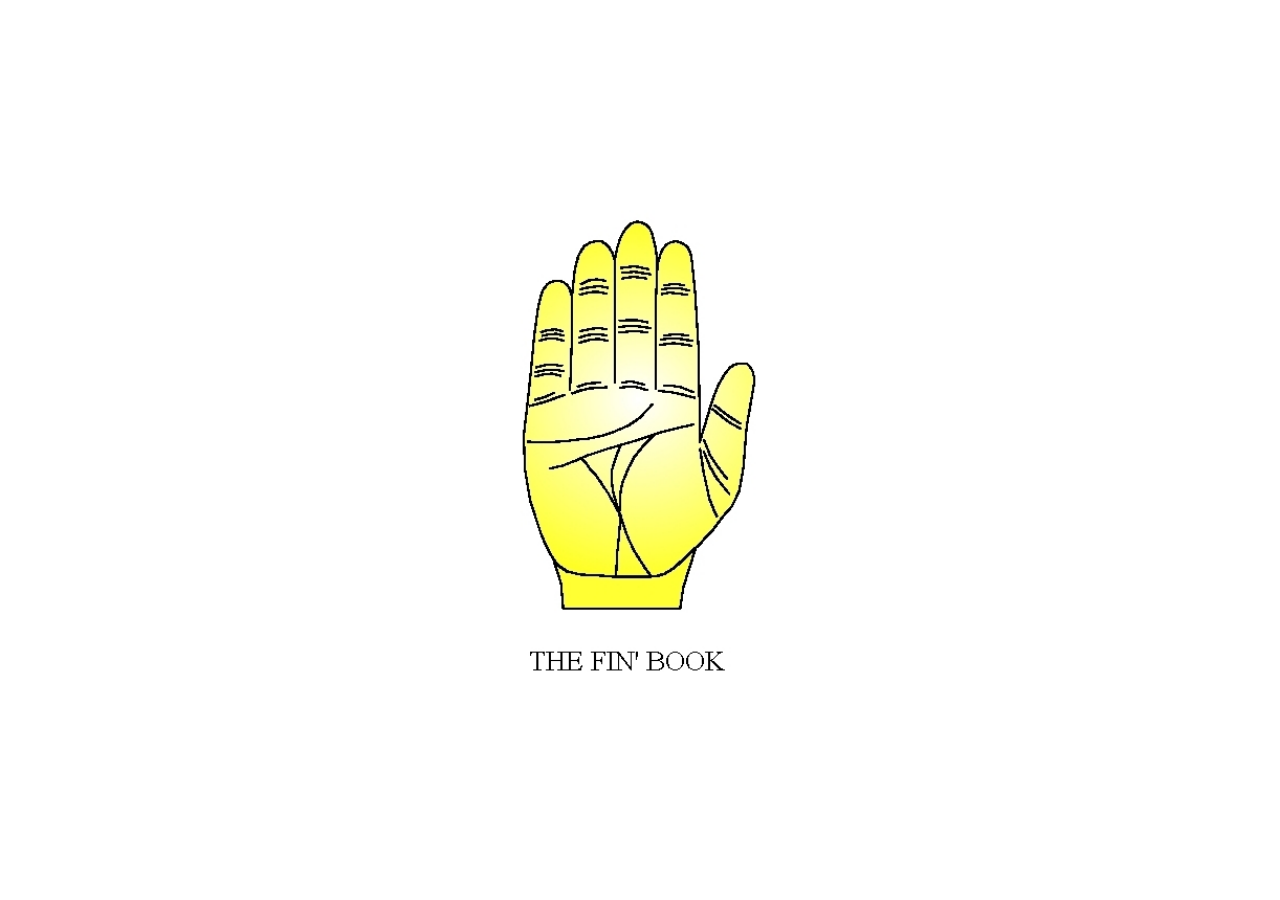
<file: index.html>
<!DOCTYPE html>
<html lang="en">
<head>
  <meta charset="utf-8">
  <meta name="viewport" content="width=device-width, initial-scale=1">
  <title>The Fin' Book</title>
  <meta name="description" content="The Fin' Book by Garry Micheal De Fina. Enter through the raised hand.">
  <meta name="author" content="Garry Micheal De Fina">
  <link rel="stylesheet" href="styles.css">
</head>
<body class="cover-page">
  <main class="cover">
    <a href="main.html">
      <img src="assets/cover.jpg" alt="The Fin' Book. A raised hand in the stop position. Select the hand to enter.">
    </a>
  </main>
</body>
</html>
</file>
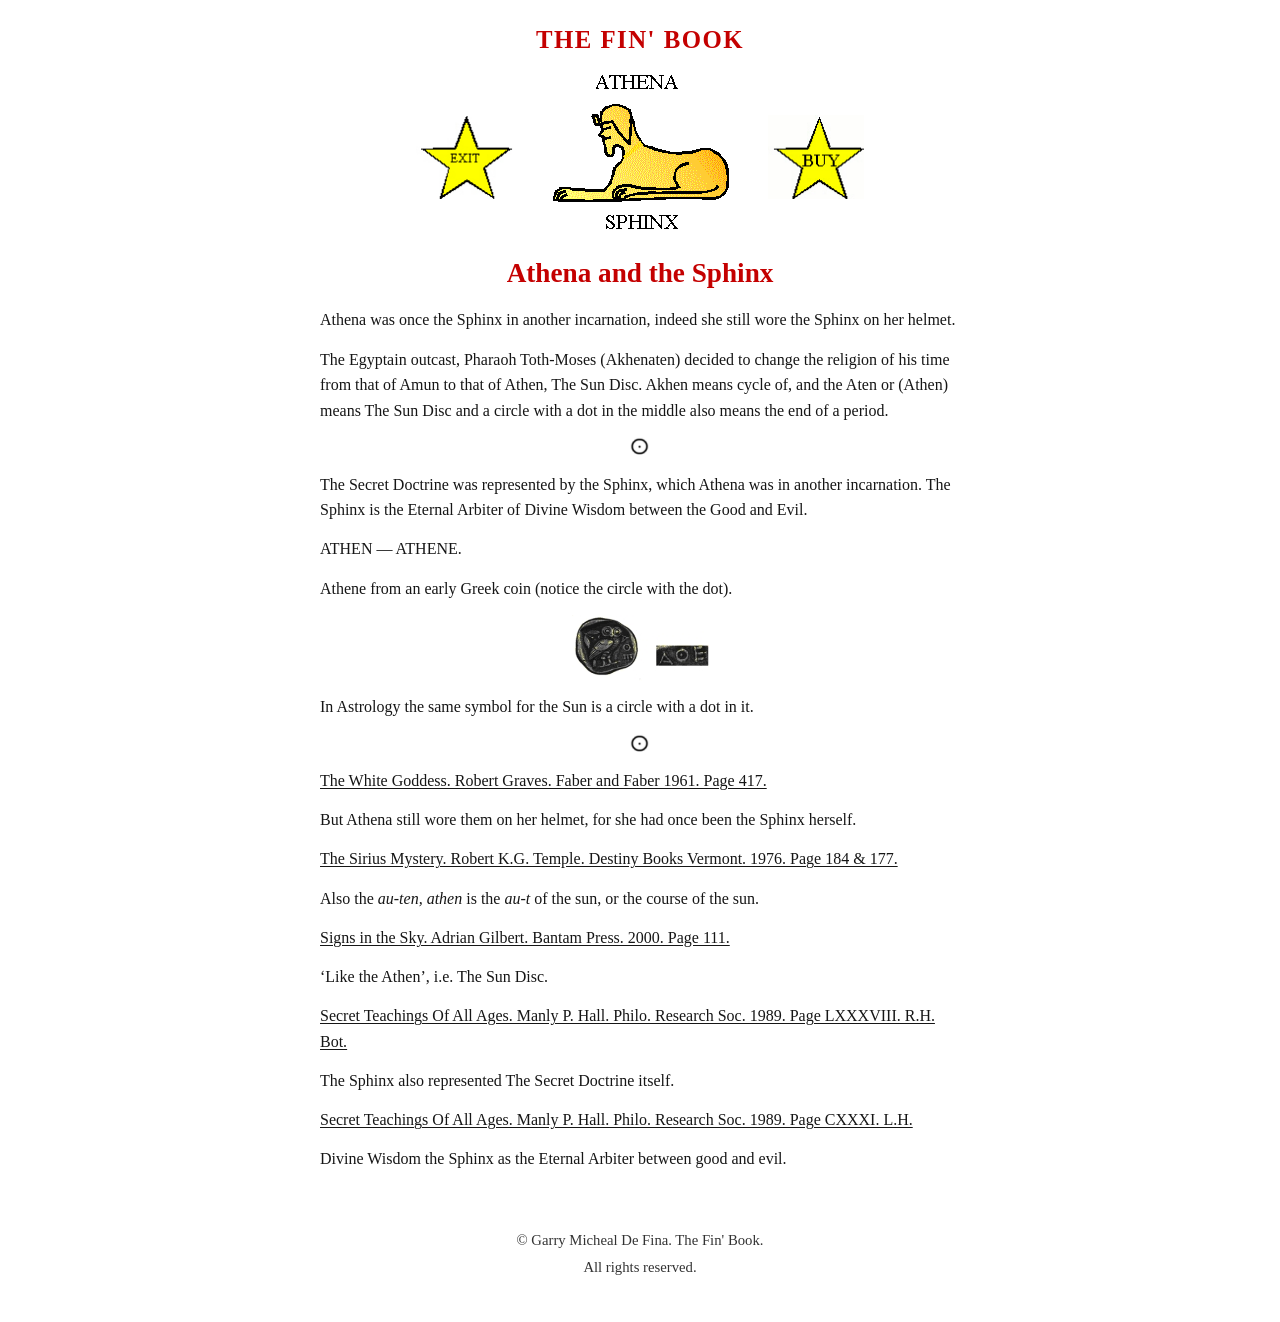
<file: athena.html>
<!DOCTYPE html>
<html lang="en">
<head>
  <meta charset="utf-8">
  <meta name="viewport" content="width=device-width, initial-scale=1">
  <title>Athena and the Sphinx &mdash; The Fin' Book</title>
  <meta name="author" content="Garry Micheal De Fina">
  <link rel="stylesheet" href="styles.css">
</head>
<body>
  <header class="top">
    <a class="brand" href="main.html">THE FIN' BOOK</a>
  </header>
  <main class="page">
    <nav class="tools">
      <a href="main.html"><img class="exit" src="assets/exit.jpg" alt="Exit to the main page"></a>
      <img class="mark" src="assets/athena.gif" alt="Athena and the Sphinx">
      <a href="order.html"><img class="buy" src="assets/buy.jpg" alt="Buy the book"></a>
    </nav>
    <h1>Athena and the Sphinx</h1>
    <article>
      <p>Athena was once the Sphinx in another incarnation, indeed she still wore the Sphinx on her helmet.</p>
      <p>The Egyptain outcast, Pharaoh Toth-Moses (Akhenaten) decided to change the religion of his time from that of Amun to that of Athen, The Sun Disc. Akhen means cycle of, and the Aten or (Athen) means The Sun Disc and a circle with a dot in the middle also means the end of a period.</p>
      <img class="figure" src="assets/sun-sign.jpg" alt="A circle with a dot in the middle, the sun sign.">
      <p>The Secret Doctrine was represented by the Sphinx, which Athena was in another incarnation. The Sphinx is the Eternal Arbiter of Divine Wisdom between the Good and Evil.</p>
      <p>ATHEN &mdash; ATHENE.</p>
      <p>Athene from an early Greek coin (notice the circle with the dot).</p>
      <img class="figure" src="assets/athena-coin.jpg" alt="An early Greek coin showing Athene.">
      <p>In Astrology the same symbol for the Sun is a circle with a dot in it.</p>
      <img class="figure" src="assets/sun-sign.jpg" alt="The astrological sun symbol, a circle with a dot.">
      <p class="source">The White Goddess. Robert Graves. Faber and Faber 1961. Page 417.</p>
      <p>But Athena still wore them on her helmet, for she had once been the Sphinx herself.</p>
      <p class="source">The Sirius Mystery. Robert K.G. Temple. Destiny Books Vermont. 1976. Page 184 &amp; 177.</p>
      <p>Also the <em>au-ten, athen</em> is the <em>au-t</em> of the sun, or the course of the sun.</p>
      <p class="source">Signs in the Sky. Adrian Gilbert. Bantam Press. 2000. Page 111.</p>
      <p>&lsquo;Like the Athen&rsquo;, i.e. The Sun Disc.</p>
      <p class="source">Secret Teachings Of All Ages. Manly P. Hall. Philo. Research Soc. 1989. Page LXXXVIII. R.H. Bot.</p>
      <p>The Sphinx also represented The Secret Doctrine itself.</p>
      <p class="source">Secret Teachings Of All Ages. Manly P. Hall. Philo. Research Soc. 1989. Page CXXXI. L.H.</p>
      <p>Divine Wisdom the Sphinx as the Eternal Arbiter between good and evil.</p>
    </article>
  </main>
  <footer>
    <p>&copy; Garry Micheal De Fina. The Fin' Book.</p>
    <p>All rights reserved.</p>
  </footer>
</body>
</html>
</file>
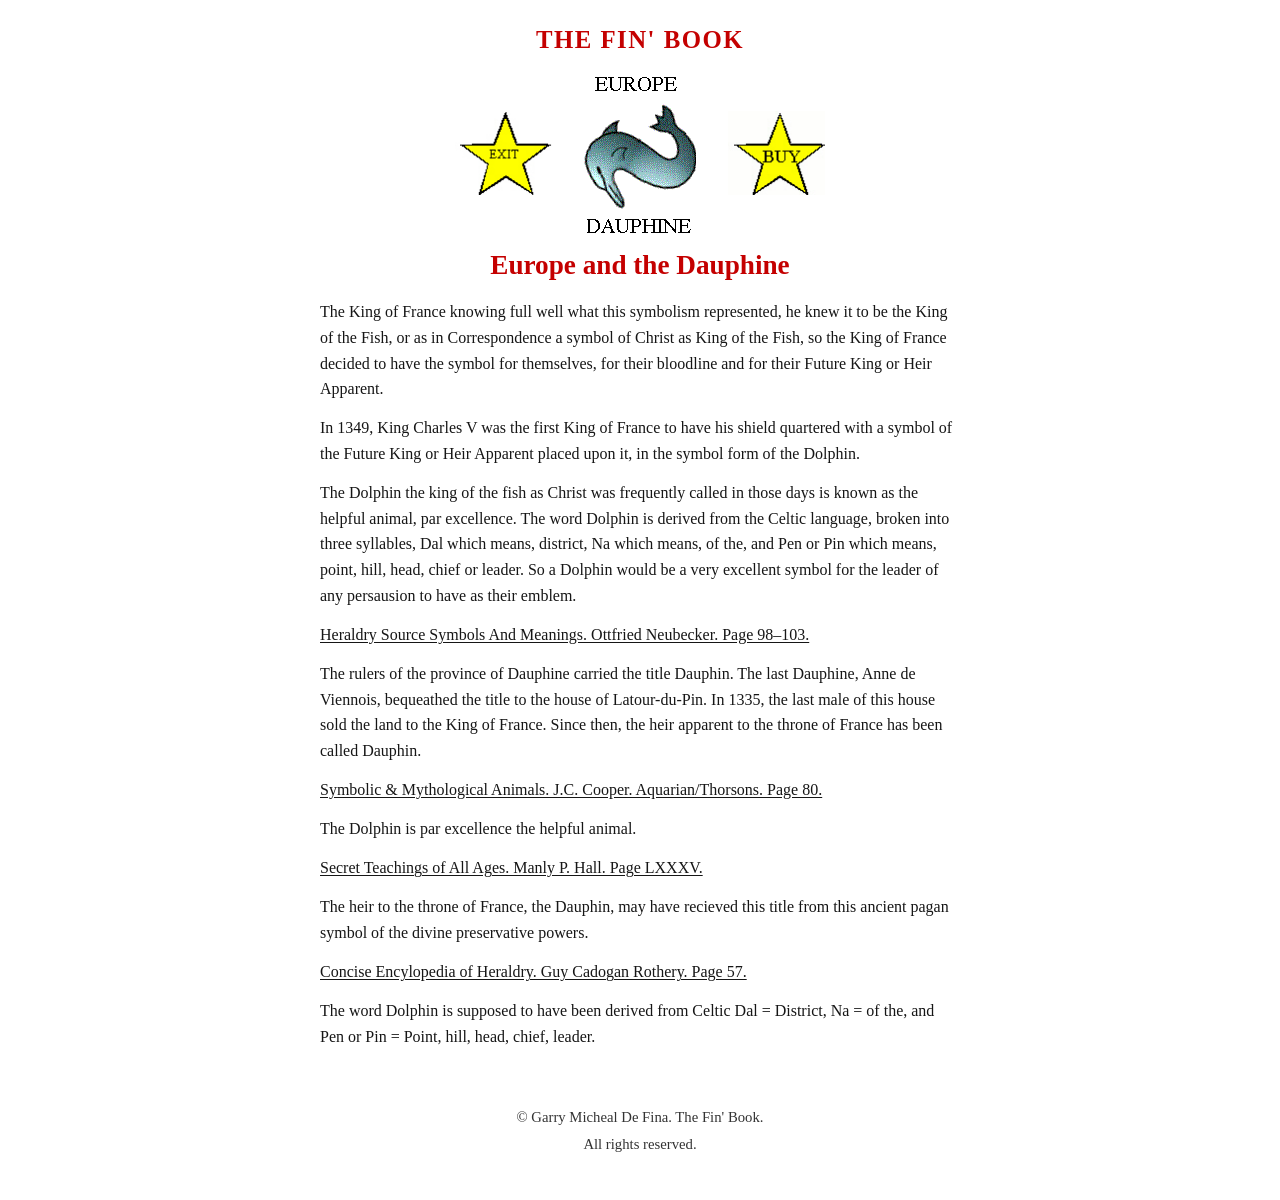
<file: dauphine.html>
<!DOCTYPE html>
<html lang="en">
<head>
  <meta charset="utf-8">
  <meta name="viewport" content="width=device-width, initial-scale=1">
  <title>Europe and the Dauphine &mdash; The Fin' Book</title>
  <meta name="author" content="Garry Micheal De Fina">
  <link rel="stylesheet" href="styles.css">
</head>
<body>
  <header class="top">
    <a class="brand" href="main.html">THE FIN' BOOK</a>
  </header>
  <main class="page">
    <nav class="tools">
      <a href="main.html"><img class="exit" src="assets/exit.jpg" alt="Exit to the main page"></a>
      <img class="mark" src="assets/dauphine.gif" alt="Europe and the Dauphine">
      <a href="order.html"><img class="buy" src="assets/buy.jpg" alt="Buy the book"></a>
    </nav>
    <h1>Europe and the Dauphine</h1>
    <article>
      <p>The King of France knowing full well what this symbolism represented, he knew it to be the King of the Fish, or as in Correspondence a symbol of Christ as King of the Fish, so the King of France decided to have the symbol for themselves, for their bloodline and for their Future King or Heir Apparent.</p>
      <p>In 1349, King Charles V was the first King of France to have his shield quartered with a symbol of the Future King or Heir Apparent placed upon it, in the symbol form of the Dolphin.</p>
      <p>The Dolphin the king of the fish as Christ was frequently called in those days is known as the helpful animal, par excellence. The word Dolphin is derived from the Celtic language, broken into three syllables, Dal which means, district, Na which means, of the, and Pen or Pin which means, point, hill, head, chief or leader. So a Dolphin would be a very excellent symbol for the leader of any persausion to have as their emblem.</p>
      <p class="source">Heraldry Source Symbols And Meanings. Ottfried Neubecker. Page 98&ndash;103.</p>
      <p>The rulers of the province of Dauphine carried the title Dauphin. The last Dauphine, Anne de Viennois, bequeathed the title to the house of Latour-du-Pin. In 1335, the last male of this house sold the land to the King of France. Since then, the heir apparent to the throne of France has been called Dauphin.</p>
      <p class="source">Symbolic &amp; Mythological Animals. J.C. Cooper. Aquarian/Thorsons. Page 80.</p>
      <p>The Dolphin is par excellence the helpful animal.</p>
      <p class="source">Secret Teachings of All Ages. Manly P. Hall. Page LXXXV.</p>
      <p>The heir to the throne of France, the Dauphin, may have recieved this title from this ancient pagan symbol of the divine preservative powers.</p>
      <p class="source">Concise Encylopedia of Heraldry. Guy Cadogan Rothery. Page 57.</p>
      <p>The word Dolphin is supposed to have been derived from Celtic Dal = District, Na = of the, and Pen or Pin = Point, hill, head, chief, leader.</p>
    </article>
  </main>
  <footer>
    <p>&copy; Garry Micheal De Fina. The Fin' Book.</p>
    <p>All rights reserved.</p>
  </footer>
</body>
</html>
</file>
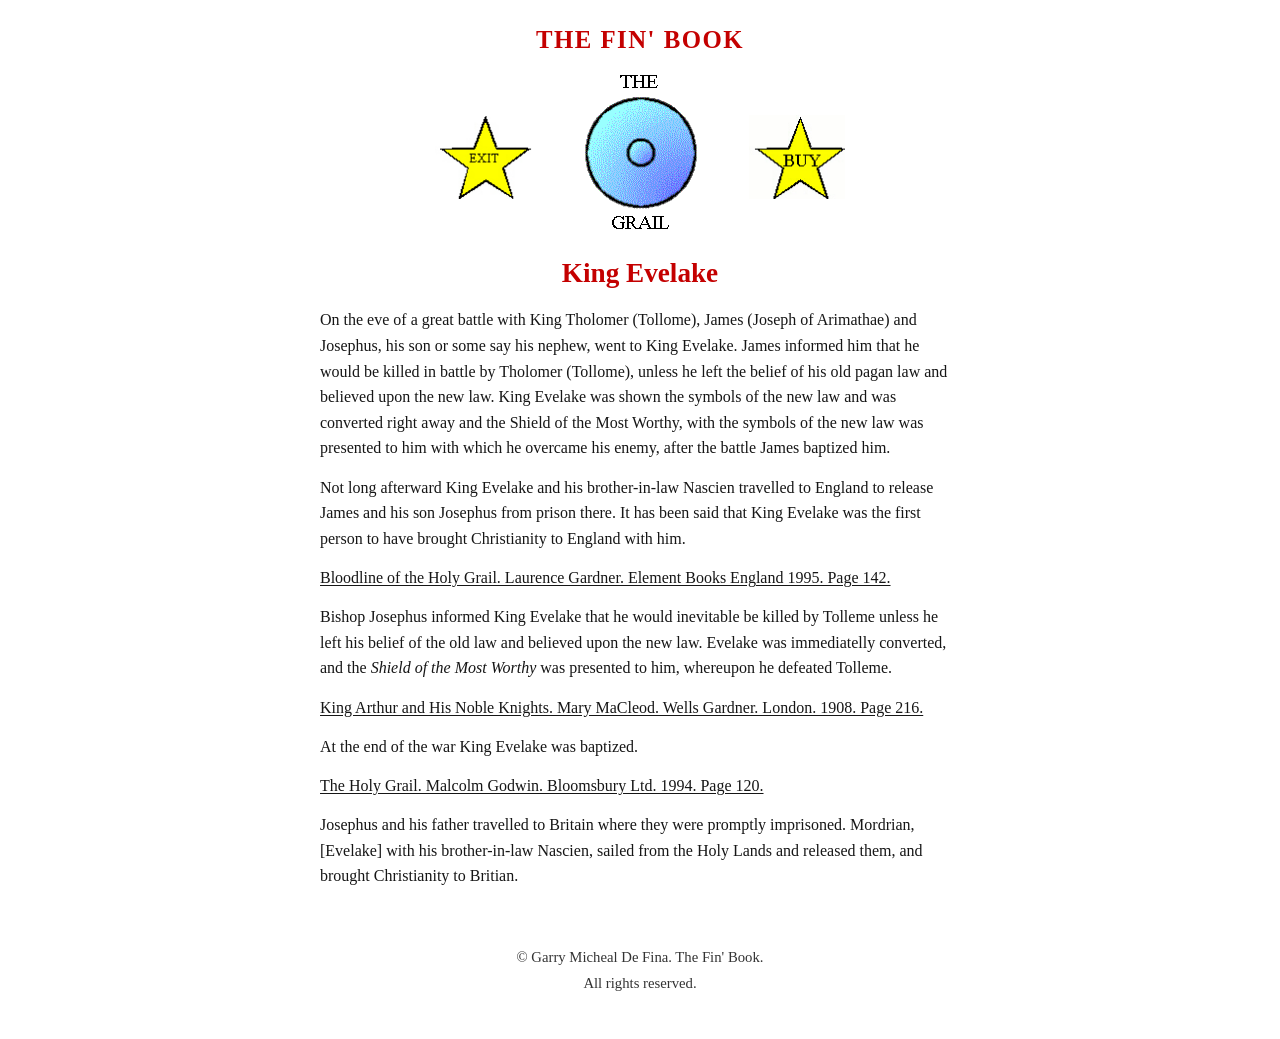
<file: evelake.html>
<!DOCTYPE html>
<html lang="en">
<head>
  <meta charset="utf-8">
  <meta name="viewport" content="width=device-width, initial-scale=1">
  <title>King Evelake &mdash; The Fin' Book</title>
  <meta name="author" content="Garry Micheal De Fina">
  <link rel="stylesheet" href="styles.css">
</head>
<body>
  <header class="top">
    <a class="brand" href="main.html">THE FIN' BOOK</a>
  </header>
  <main class="page">
    <nav class="tools">
      <a href="main.html"><img class="exit" src="assets/exit.jpg" alt="Exit to the main page"></a>
      <img class="mark" src="assets/evelake.gif" alt="King Evelake">
      <a href="order.html"><img class="buy" src="assets/buy.jpg" alt="Buy the book"></a>
    </nav>
    <h1>King Evelake</h1>
    <article>
      <p>On the eve of a great battle with King Tholomer (Tollome), James (Joseph of Arimathae) and Josephus, his son or some say his nephew, went to King Evelake. James informed him that he would be killed in battle by Tholomer (Tollome), unless he left the belief of his old pagan law and believed upon the new law. King Evelake was shown the symbols of the new law and was converted right away and the Shield of the Most Worthy, with the symbols of the new law was presented to him with which he overcame his enemy, after the battle James baptized him.</p>
      <p>Not long afterward King Evelake and his brother-in-law Nascien travelled to England to release James and his son Josephus from prison there. It has been said that King Evelake was the first person to have brought Christianity to England with him.</p>
      <p class="source">Bloodline of the Holy Grail. Laurence Gardner. Element Books England 1995. Page 142.</p>
      <p>Bishop Josephus informed King Evelake that he would inevitable be killed by Tolleme unless he left his belief of the old law and believed upon the new law. Evelake was immediatelly converted, and the <em>Shield of the Most Worthy</em> was presented to him, whereupon he defeated Tolleme.</p>
      <p class="source">King Arthur and His Noble Knights. Mary MaCleod. Wells Gardner. London. 1908. Page 216.</p>
      <p>At the end of the war King Evelake was baptized.</p>
      <p class="source">The Holy Grail. Malcolm Godwin. Bloomsbury Ltd. 1994. Page 120.</p>
      <p>Josephus and his father travelled to Britain where they were promptly imprisoned. Mordrian, [Evelake] with his brother-in-law Nascien, sailed from the Holy Lands and released them, and brought Christianity to Britian.</p>
    </article>
  </main>
  <footer>
    <p>&copy; Garry Micheal De Fina. The Fin' Book.</p>
    <p>All rights reserved.</p>
  </footer>
</body>
</html>
</file>
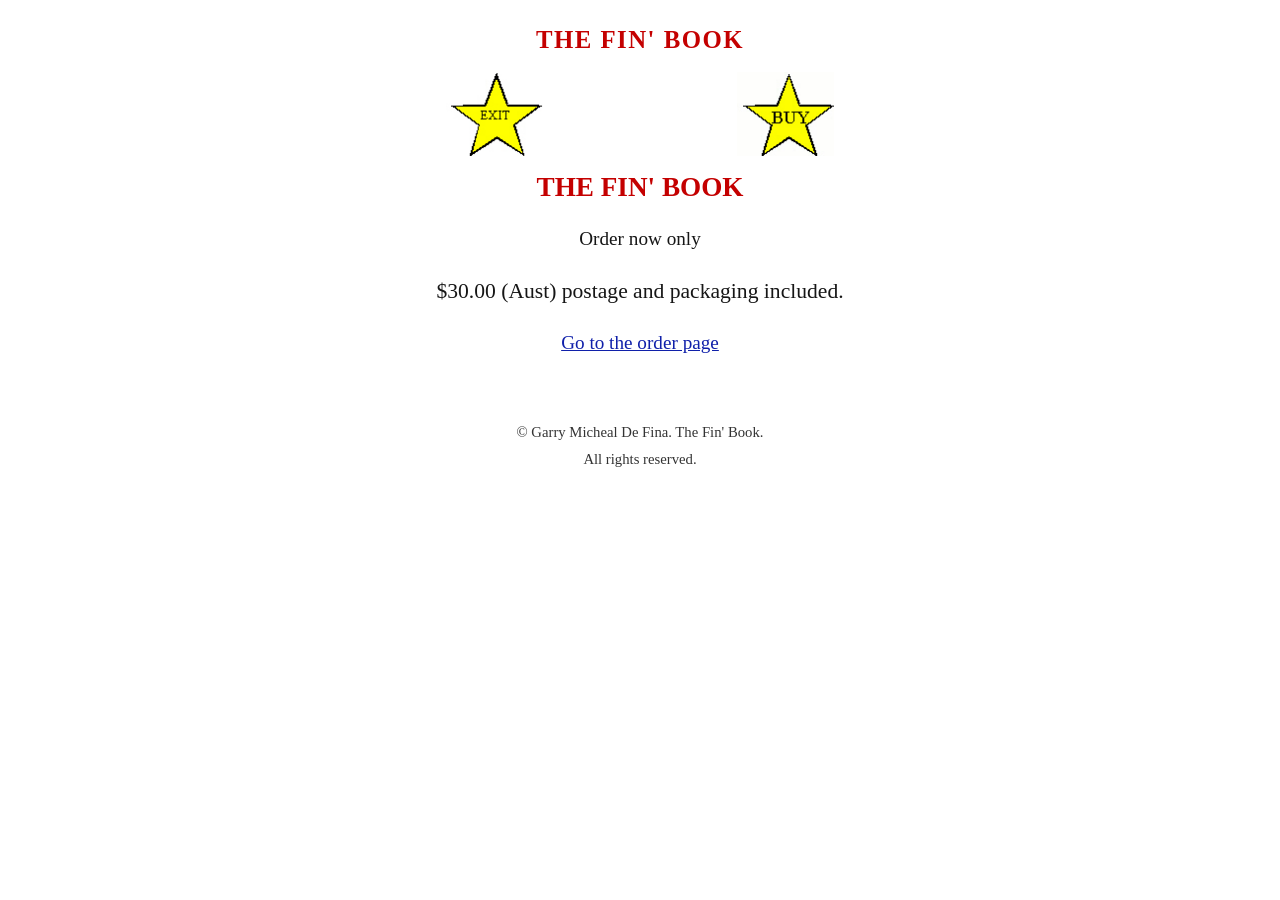
<file: info.html>
<!DOCTYPE html>
<html lang="en">
<head>
  <meta charset="utf-8">
  <meta name="viewport" content="width=device-width, initial-scale=1">
  <title>The Fin' Book</title>
  <meta name="author" content="Garry Micheal De Fina">
  <link rel="stylesheet" href="styles.css">
</head>
<body>
  <header class="top">
    <a class="brand" href="main.html">THE FIN' BOOK</a>
  </header>

  <main class="page">
    <nav class="tools">
      <a href="main.html"><img class="exit" src="assets/exit.jpg" alt="Exit to the main page"></a>
      <img class="mark" src="assets/info.gif" alt="Information">
      <a href="order.html"><img class="buy" src="assets/buy.jpg" alt="Buy the book"></a>
    </nav>

    <h1>THE FIN' BOOK</h1>
    <p class="lead">Order now only</p>
    <p class="price">$30.00 (Aust) postage and packaging included.</p>
    <p class="lead"><a href="order.html">Go to the order page</a></p>
  </main>

  <footer>
    <p>&copy; Garry Micheal De Fina. The Fin' Book.</p>
    <p>All rights reserved.</p>
  </footer>
</body>
</html>
</file>
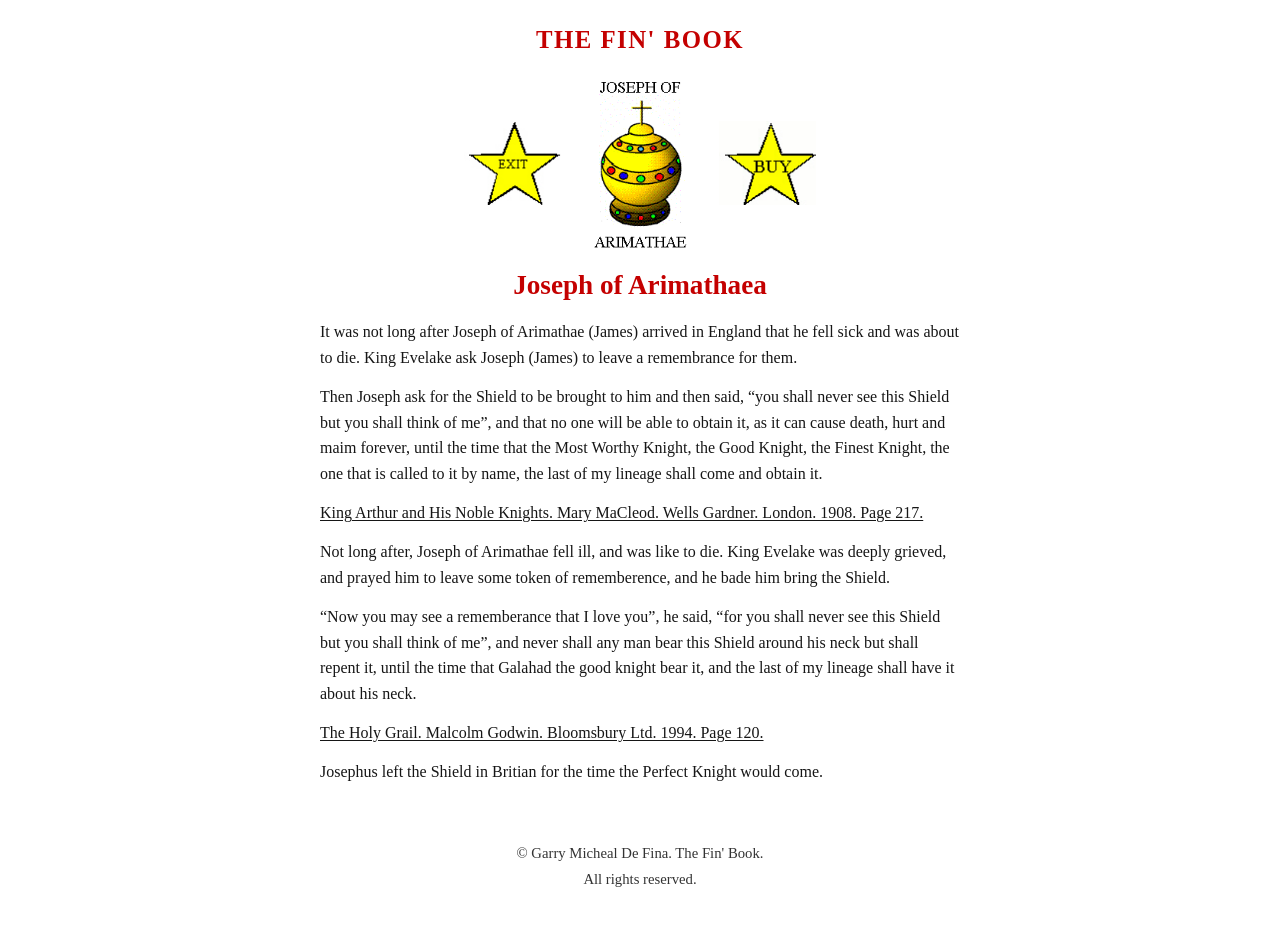
<file: joseph.html>
<!DOCTYPE html>
<html lang="en">
<head>
  <meta charset="utf-8">
  <meta name="viewport" content="width=device-width, initial-scale=1">
  <title>Joseph of Arimathaea &mdash; The Fin' Book</title>
  <meta name="author" content="Garry Micheal De Fina">
  <link rel="stylesheet" href="styles.css">
</head>
<body>
  <header class="top">
    <a class="brand" href="main.html">THE FIN' BOOK</a>
  </header>
  <main class="page">
    <nav class="tools">
      <a href="main.html"><img class="exit" src="assets/exit.jpg" alt="Exit to the main page"></a>
      <img class="mark" src="assets/joseph.gif" alt="Joseph of Arimathaea">
      <a href="order.html"><img class="buy" src="assets/buy.jpg" alt="Buy the book"></a>
    </nav>
    <h1>Joseph of Arimathaea</h1>
    <article>
      <p>It was not long after Joseph of Arimathae (James) arrived in England that he fell sick and was about to die. King Evelake ask Joseph (James) to leave a remembrance for them.</p>
      <p>Then Joseph ask for the Shield to be brought to him and then said, &ldquo;you shall never see this Shield but you shall think of me&rdquo;, and that no one will be able to obtain it, as it can cause death, hurt and maim forever, until the time that the Most Worthy Knight, the Good Knight, the Finest Knight, the one that is called to it by name, the last of my lineage shall come and obtain it.</p>
      <p class="source">King Arthur and His Noble Knights. Mary MaCleod. Wells Gardner. London. 1908. Page 217.</p>
      <p>Not long after, Joseph of Arimathae fell ill, and was like to die. King Evelake was deeply grieved, and prayed him to leave some token of rememberence, and he bade him bring the Shield.</p>
      <p>&ldquo;Now you may see a rememberance that I love you&rdquo;, he said, &ldquo;for you shall never see this Shield but you shall think of me&rdquo;, and never shall any man bear this Shield around his neck but shall repent it, until the time that Galahad the good knight bear it, and the last of my lineage shall have it about his neck.</p>
      <p class="source">The Holy Grail. Malcolm Godwin. Bloomsbury Ltd. 1994. Page 120.</p>
      <p>Josephus left the Shield in Britian for the time the Perfect Knight would come.</p>
    </article>
  </main>
  <footer>
    <p>&copy; Garry Micheal De Fina. The Fin' Book.</p>
    <p>All rights reserved.</p>
  </footer>
</body>
</html>
</file>
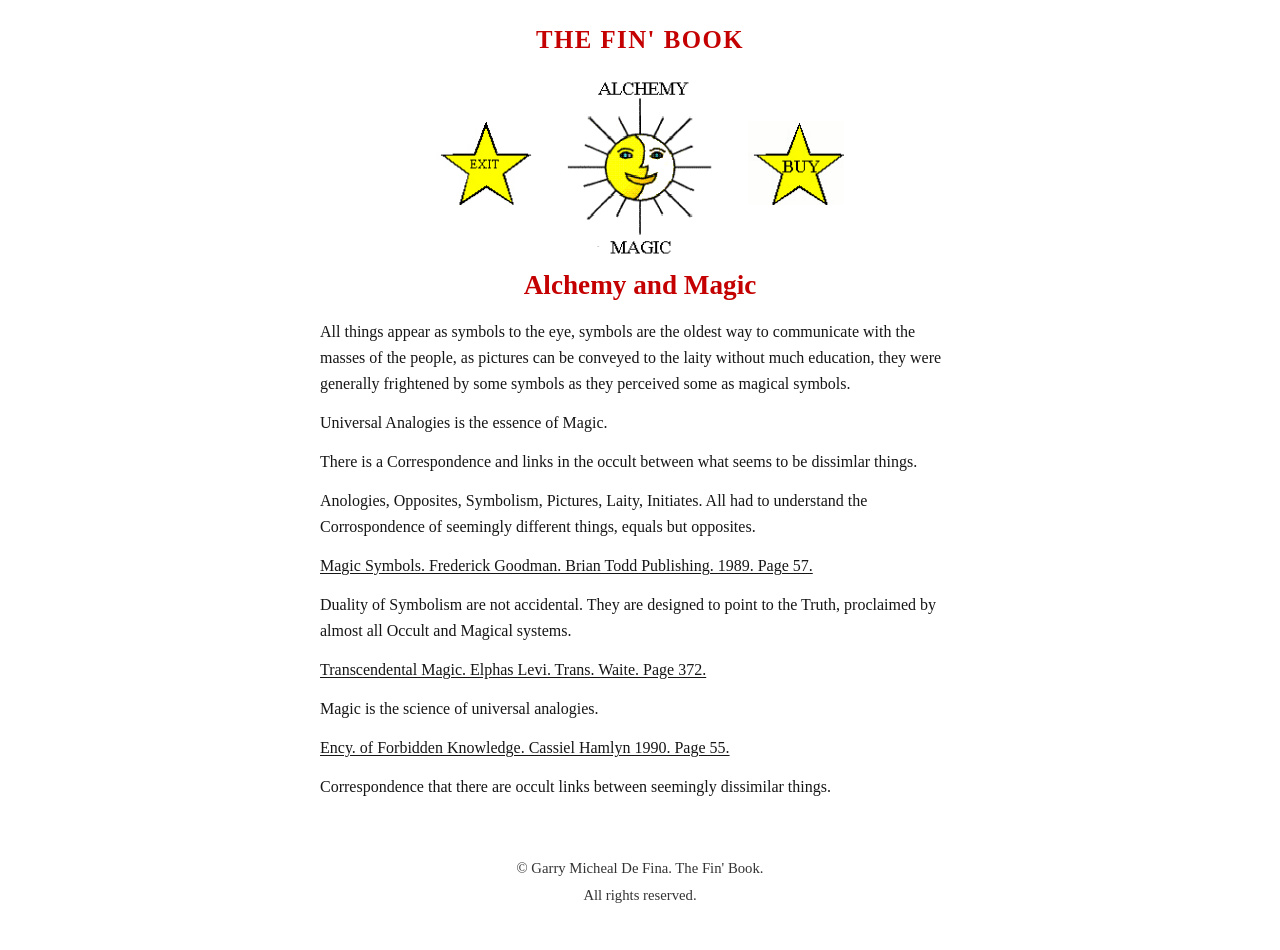
<file: magic.html>
<!DOCTYPE html>
<html lang="en">
<head>
  <meta charset="utf-8">
  <meta name="viewport" content="width=device-width, initial-scale=1">
  <title>Alchemy and Magic &mdash; The Fin' Book</title>
  <meta name="author" content="Garry Micheal De Fina">
  <link rel="stylesheet" href="styles.css">
</head>
<body>
  <header class="top">
    <a class="brand" href="main.html">THE FIN' BOOK</a>
  </header>
  <main class="page">
    <nav class="tools">
      <a href="main.html"><img class="exit" src="assets/exit.jpg" alt="Exit to the main page"></a>
      <img class="mark" src="assets/magic.gif" alt="Alchemy and magic">
      <a href="order.html"><img class="buy" src="assets/buy.jpg" alt="Buy the book"></a>
    </nav>
    <h1>Alchemy and Magic</h1>
    <article>
      <p>All things appear as symbols to the eye, symbols are the oldest way to communicate with the masses of the people, as pictures can be conveyed to the laity without much education, they were generally frightened by some symbols as they perceived some as magical symbols.</p>
      <p>Universal Analogies is the essence of Magic.</p>
      <p>There is a Correspondence and links in the occult between what seems to be dissimlar things.</p>
      <p>Anologies, Opposites, Symbolism, Pictures, Laity, Initiates. All had to understand the Corrospondence of seemingly different things, equals but opposites.</p>
      <p class="source">Magic Symbols. Frederick Goodman. Brian Todd Publishing. 1989. Page 57.</p>
      <p>Duality of Symbolism are not accidental. They are designed to point to the Truth, proclaimed by almost all Occult and Magical systems.</p>
      <p class="source">Transcendental Magic. Elphas Levi. Trans. Waite. Page 372.</p>
      <p>Magic is the science of universal analogies.</p>
      <p class="source">Ency. of Forbidden Knowledge. Cassiel Hamlyn 1990. Page 55.</p>
      <p>Correspondence that there are occult links between seemingly dissimilar things.</p>
    </article>
  </main>
  <footer>
    <p>&copy; Garry Micheal De Fina. The Fin' Book.</p>
    <p>All rights reserved.</p>
  </footer>
</body>
</html>
</file>
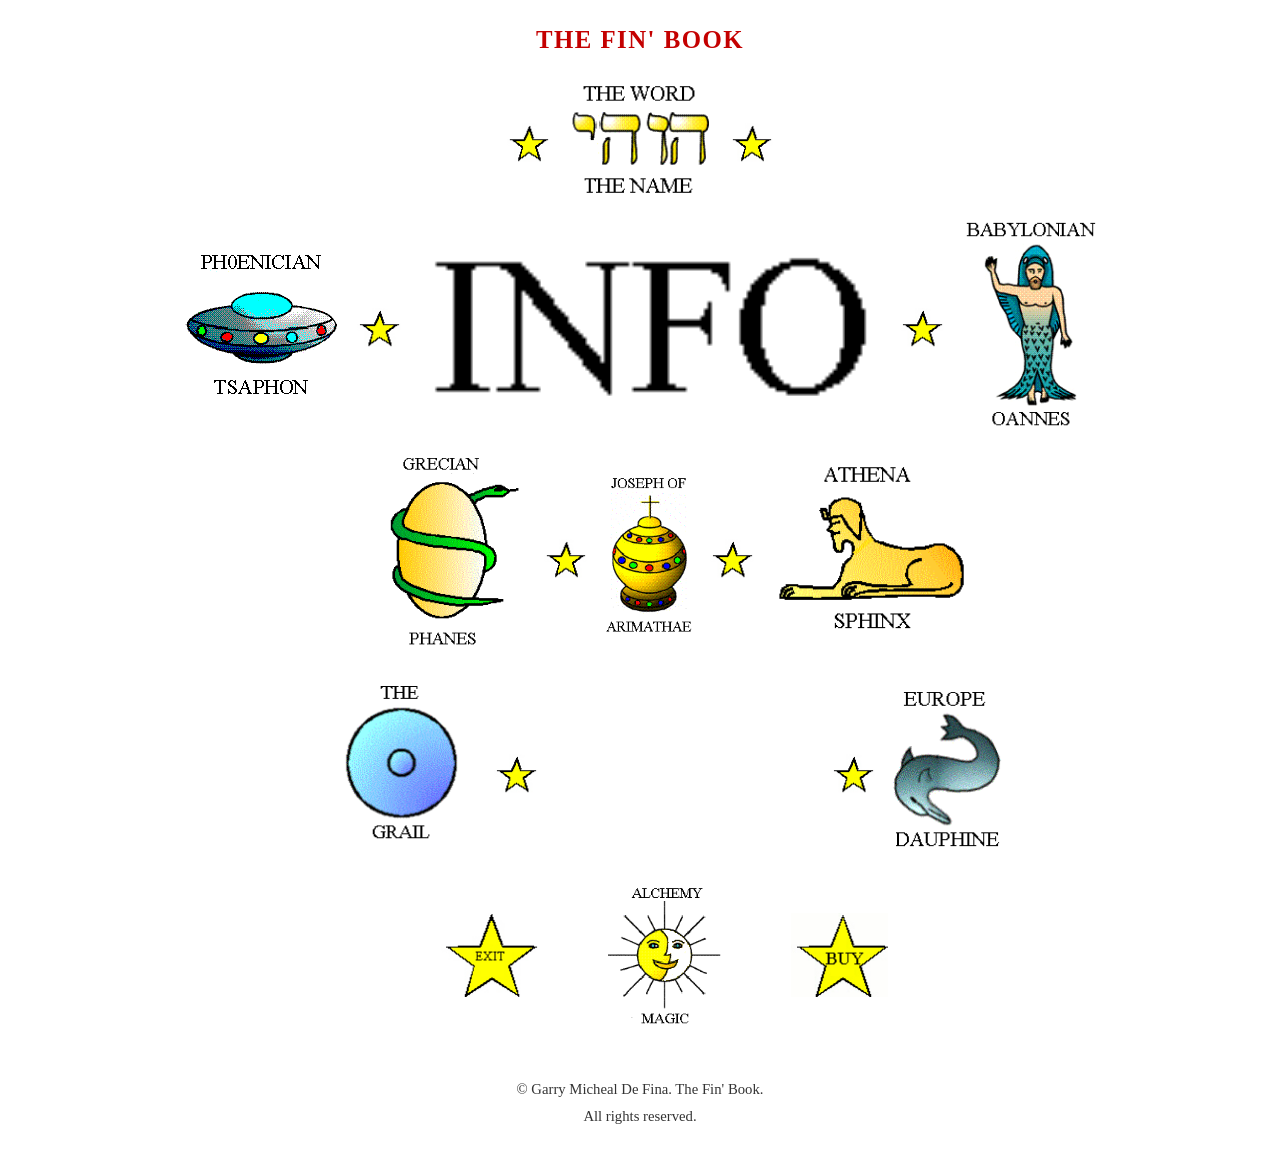
<file: main.html>
<!DOCTYPE html>
<html lang="en">
<head>
  <meta charset="utf-8">
  <meta name="viewport" content="width=device-width, initial-scale=1">
  <title>The Fin' Book</title>
  <meta name="description" content="Chapter signs from The Fin' Book by Garry Micheal De Fina.">
  <meta name="author" content="Garry Micheal De Fina">
  <link rel="stylesheet" href="styles.css">
</head>
<body>
  <header class="top">
    <a class="brand" href="index.html">THE FIN' BOOK</a>
  </header>

  <main class="hub">
    <div class="row">
      <img class="star" src="assets/star1.jpg" alt="">
      <a href="the-name.html"><img class="icon name" src="assets/the-name.gif" alt="The Word, The Name, The Meaning"></a>
      <img class="star" src="assets/star1.jpg" alt="">
    </div>

    <div class="row">
      <a href="tsaphon.html"><img class="icon tsaphon" src="assets/tsaphon.gif" alt="Phoenician Tsaphon"></a>
      <img class="star" src="assets/star1.jpg" alt="">
      <a href="info.html"><img class="icon info" src="assets/info.gif" alt="Information"></a>
      <img class="star" src="assets/star1.jpg" alt="">
      <a href="oannes.html"><img class="icon oannes" src="assets/oannes.gif" alt="Babylonian Oannes"></a>
    </div>

    <div class="row">
      <img class="star-sm" src="assets/star3.jpg" alt="">
      <a href="phanes.html"><img class="icon phanes" src="assets/phanes.gif" alt="Grecian Phanes"></a>
      <img class="star" src="assets/star1.jpg" alt="">
      <a href="joseph.html"><img class="icon joseph" src="assets/joseph.gif" alt="Joseph of Arimathaea"></a>
      <img class="star" src="assets/star1.jpg" alt="">
      <a href="athena.html"><img class="icon athena" src="assets/athena.gif" alt="Athena and the Sphinx"></a>
    </div>

    <div class="row">
      <img class="star-sm" src="assets/star3.jpg" alt="">
      <a href="evelake.html"><img class="icon evelake" src="assets/evelake.gif" alt="King Evelake"></a>
      <img class="star" src="assets/star1.jpg" alt="">
      <a href="info.html"><img class="icon word" src="assets/the-word.gif" alt="The Word"></a>
      <img class="star" src="assets/star1.jpg" alt="">
      <a href="dauphine.html"><img class="icon dauphine" src="assets/dauphine.gif" alt="Europe and the Dauphine"></a>
    </div>

    <div class="row">
      <img class="star-sm" src="assets/star3.jpg" alt="">
      <a href="index.html"><img class="exit" src="assets/exit.jpg" alt="Exit to the front page"></a>
      <img class="star-sm" src="assets/star3.jpg" alt="">
      <a href="magic.html"><img class="icon magic" src="assets/magic.gif" alt="Alchemy and magic"></a>
      <img class="star-sm" src="assets/star3.jpg" alt="">
      <a href="order.html"><img class="buy" src="assets/buy.jpg" alt="Buy the book"></a>
    </div>
  </main>

  <footer>
    <p>&copy; Garry Micheal De Fina. The Fin' Book.</p>
    <p>All rights reserved.</p>
  </footer>
</body>
</html>
</file>
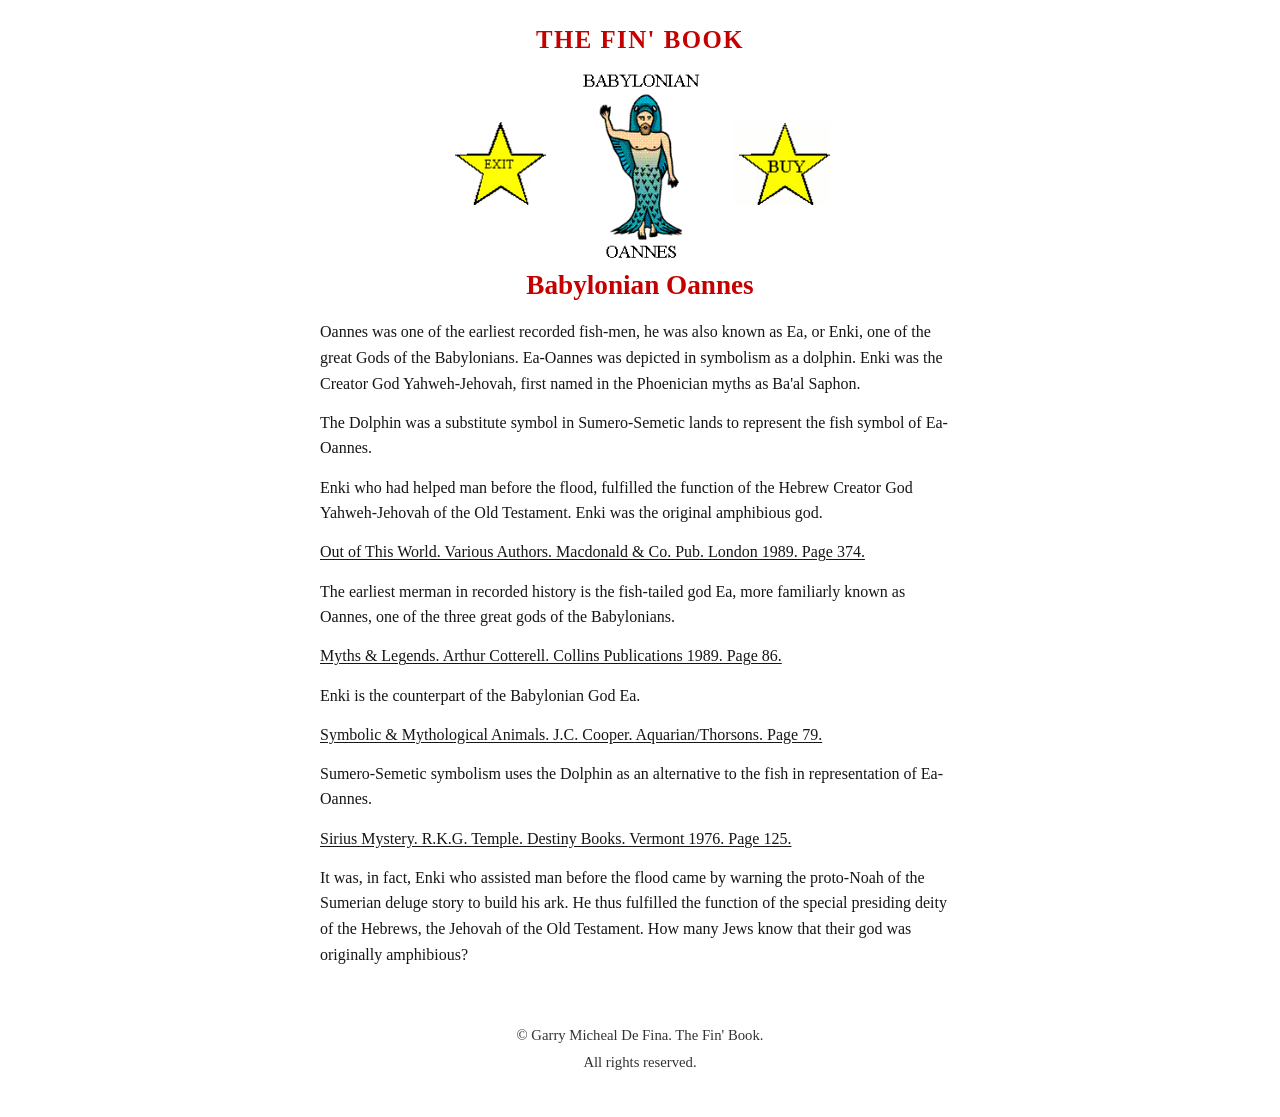
<file: oannes.html>
<!DOCTYPE html>
<html lang="en">
<head>
  <meta charset="utf-8">
  <meta name="viewport" content="width=device-width, initial-scale=1">
  <title>Babylonian Oannes &mdash; The Fin' Book</title>
  <meta name="author" content="Garry Micheal De Fina">
  <link rel="stylesheet" href="styles.css">
</head>
<body>
  <header class="top">
    <a class="brand" href="main.html">THE FIN' BOOK</a>
  </header>
  <main class="page">
    <nav class="tools">
      <a href="main.html"><img class="exit" src="assets/exit.jpg" alt="Exit to the main page"></a>
      <img class="mark" src="assets/oannes.gif" alt="Babylonian Oannes">
      <a href="order.html"><img class="buy" src="assets/buy.jpg" alt="Buy the book"></a>
    </nav>
    <h1>Babylonian Oannes</h1>
    <article>
      <p>Oannes was one of the earliest recorded fish-men, he was also known as Ea, or Enki, one of the great Gods of the Babylonians. Ea-Oannes was depicted in symbolism as a dolphin. Enki was the Creator God Yahweh-Jehovah, first named in the Phoenician myths as Ba'al Saphon.</p>
      <p>The Dolphin was a substitute symbol in Sumero-Semetic lands to represent the fish symbol of Ea-Oannes.</p>
      <p>Enki who had helped man before the flood, fulfilled the function of the Hebrew Creator God Yahweh-Jehovah of the Old Testament. Enki was the original amphibious god.</p>
      <p class="source">Out of This World. Various Authors. Macdonald &amp; Co. Pub. London 1989. Page 374.</p>
      <p>The earliest merman in recorded history is the fish-tailed god Ea, more familiarly known as Oannes, one of the three great gods of the Babylonians.</p>
      <p class="source">Myths &amp; Legends. Arthur Cotterell. Collins Publications 1989. Page 86.</p>
      <p>Enki is the counterpart of the Babylonian God Ea.</p>
      <p class="source">Symbolic &amp; Mythological Animals. J.C. Cooper. Aquarian/Thorsons. Page 79.</p>
      <p>Sumero-Semetic symbolism uses the Dolphin as an alternative to the fish in representation of Ea-Oannes.</p>
      <p class="source">Sirius Mystery. R.K.G. Temple. Destiny Books. Vermont 1976. Page 125.</p>
      <p>It was, in fact, Enki who assisted man before the flood came by warning the proto-Noah of the Sumerian deluge story to build his ark. He thus fulfilled the function of the special presiding deity of the Hebrews, the Jehovah of the Old Testament. How many Jews know that their god was originally amphibious?</p>
    </article>
  </main>
  <footer>
    <p>&copy; Garry Micheal De Fina. The Fin' Book.</p>
    <p>All rights reserved.</p>
  </footer>
</body>
</html>
</file>
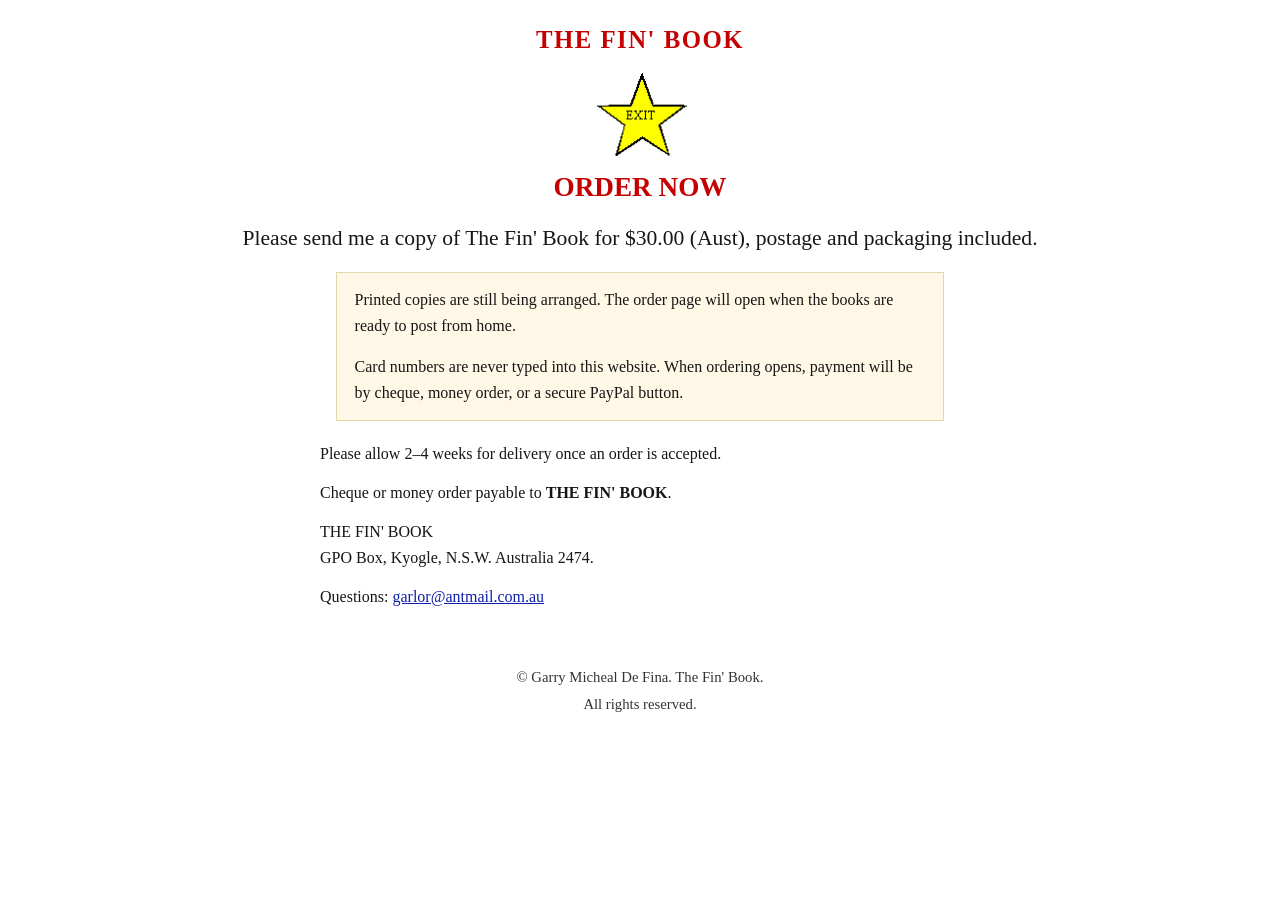
<file: order.html>
<!DOCTYPE html>
<html lang="en">
<head>
  <meta charset="utf-8">
  <meta name="viewport" content="width=device-width, initial-scale=1">
  <title>Order The Fin' Book</title>
  <meta name="description" content="Order The Fin' Book. $30 Australian, postage and packaging included.">
  <meta name="author" content="Garry Micheal De Fina">
  <link rel="stylesheet" href="styles.css">
</head>
<body>
  <header class="top">
    <a class="brand" href="main.html">THE FIN' BOOK</a>
  </header>

  <main class="page">
    <nav class="tools">
      <a href="main.html"><img class="exit" src="assets/exit.jpg" alt="Exit to the main page"></a>
    </nav>

    <h1>ORDER NOW</h1>
    <p class="price">Please send me a copy of The Fin' Book for $30.00 (Aust), postage and packaging included.</p>

    <div class="notice">
      <p>Printed copies are still being arranged. The order page will open when the books are ready to post from home.</p>
      <p>Card numbers are never typed into this website. When ordering opens, payment will be by cheque, money order, or a secure PayPal button.</p>
    </div>

    <article>
      <p>Please allow 2&ndash;4 weeks for delivery once an order is accepted.</p>
      <p>Cheque or money order payable to <strong>THE FIN' BOOK</strong>.</p>
      <p>THE FIN' BOOK<br>
      GPO Box, Kyogle, N.S.W. Australia 2474.</p>
      <p>Questions: <a href="mailto:garlor@antmail.com.au">garlor@antmail.com.au</a></p>
    </article>
  </main>

  <footer>
    <p>&copy; Garry Micheal De Fina. The Fin' Book.</p>
    <p>All rights reserved.</p>
  </footer>
</body>
</html>
</file>
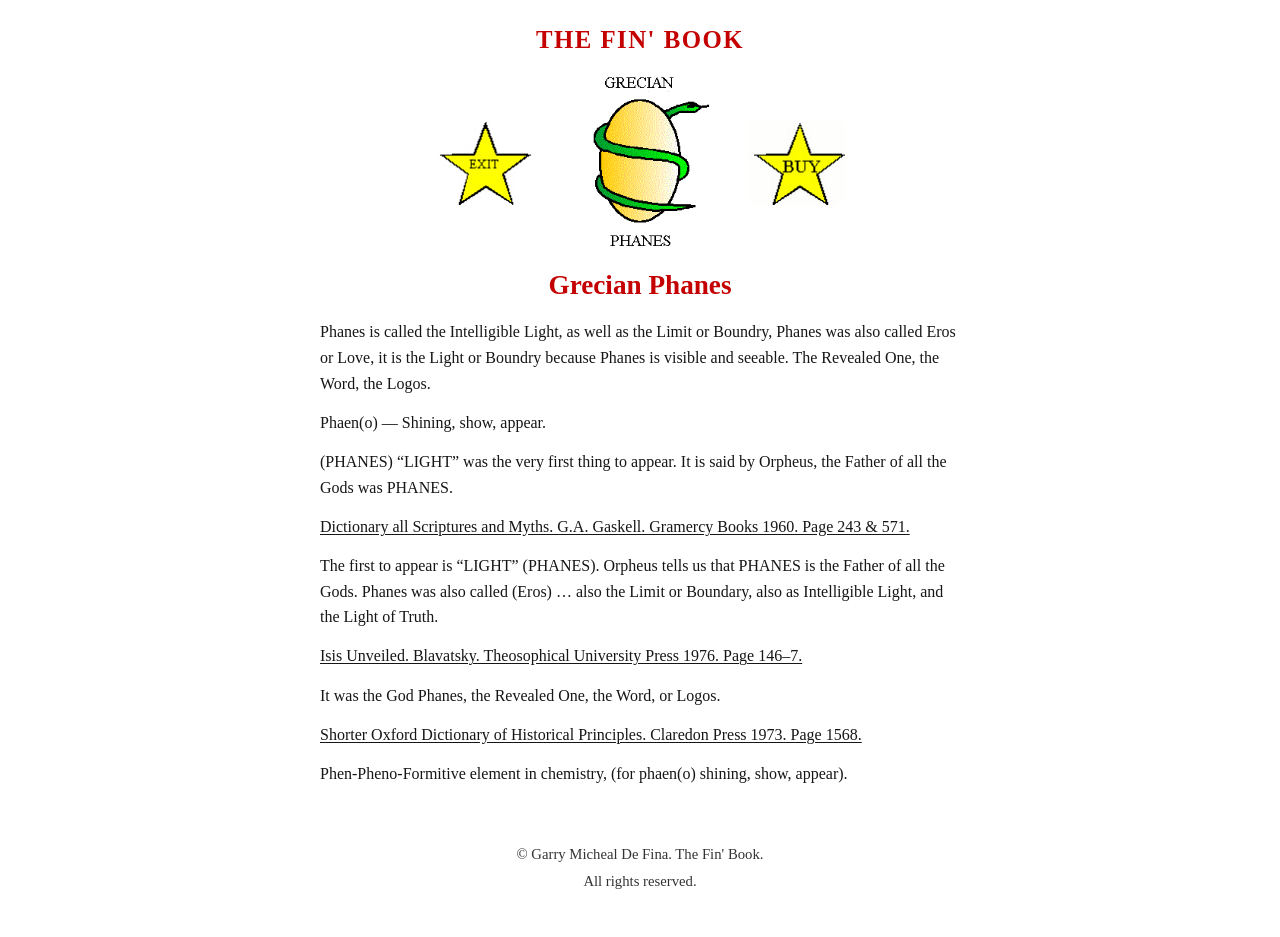
<file: phanes.html>
<!DOCTYPE html>
<html lang="en">
<head>
  <meta charset="utf-8">
  <meta name="viewport" content="width=device-width, initial-scale=1">
  <title>Grecian Phanes &mdash; The Fin' Book</title>
  <meta name="author" content="Garry Micheal De Fina">
  <link rel="stylesheet" href="styles.css">
</head>
<body>
  <header class="top">
    <a class="brand" href="main.html">THE FIN' BOOK</a>
  </header>
  <main class="page">
    <nav class="tools">
      <a href="main.html"><img class="exit" src="assets/exit.jpg" alt="Exit to the main page"></a>
      <img class="mark" src="assets/phanes.gif" alt="Grecian Phanes">
      <a href="order.html"><img class="buy" src="assets/buy.jpg" alt="Buy the book"></a>
    </nav>
    <h1>Grecian Phanes</h1>
    <article>
      <p>Phanes is called the Intelligible Light, as well as the Limit or Boundry, Phanes was also called Eros or Love, it is the Light or Boundry because Phanes is visible and seeable. The Revealed One, the Word, the Logos.</p>
      <p>Phaen(o) &mdash; Shining, show, appear.</p>
      <p>(PHANES) &ldquo;LIGHT&rdquo; was the very first thing to appear. It is said by Orpheus, the Father of all the Gods was PHANES.</p>
      <p class="source">Dictionary all Scriptures and Myths. G.A. Gaskell. Gramercy Books 1960. Page 243 &amp; 571.</p>
      <p>The first to appear is &ldquo;LIGHT&rdquo; (PHANES). Orpheus tells us that PHANES is the Father of all the Gods. Phanes was also called (Eros) &hellip; also the Limit or Boundary, also as Intelligible Light, and the Light of Truth.</p>
      <p class="source">Isis Unveiled. Blavatsky. Theosophical University Press 1976. Page 146&ndash;7.</p>
      <p>It was the God Phanes, the Revealed One, the Word, or Logos.</p>
      <p class="source">Shorter Oxford Dictionary of Historical Principles. Claredon Press 1973. Page 1568.</p>
      <p>Phen-Pheno-Formitive element in chemistry, (for phaen(o) shining, show, appear).</p>
    </article>
  </main>
  <footer>
    <p>&copy; Garry Micheal De Fina. The Fin' Book.</p>
    <p>All rights reserved.</p>
  </footer>
</body>
</html>
</file>
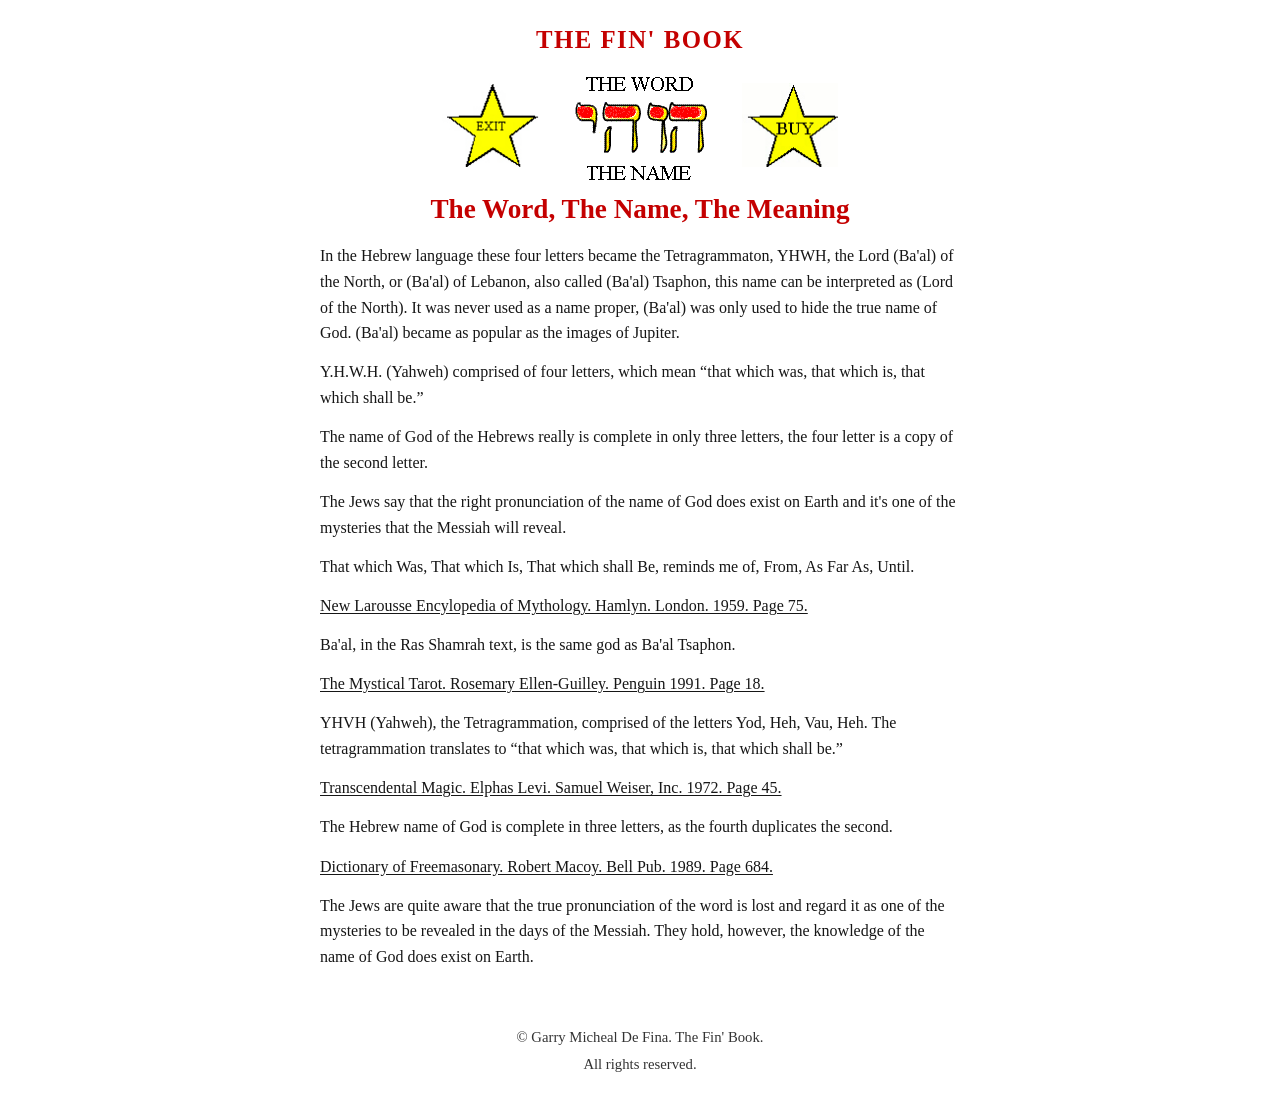
<file: the-name.html>
<!DOCTYPE html>
<html lang="en">
<head>
  <meta charset="utf-8">
  <meta name="viewport" content="width=device-width, initial-scale=1">
  <title>The Word, The Name, The Meaning &mdash; The Fin' Book</title>
  <meta name="author" content="Garry Micheal De Fina">
  <link rel="stylesheet" href="styles.css">
</head>
<body>
  <header class="top">
    <a class="brand" href="main.html">THE FIN' BOOK</a>
  </header>
  <main class="page">
    <nav class="tools">
      <a href="main.html"><img class="exit" src="assets/exit.jpg" alt="Exit to the main page"></a>
      <img class="mark" src="assets/the-name.gif" alt="The Word, The Name, The Meaning">
      <a href="order.html"><img class="buy" src="assets/buy.jpg" alt="Buy the book"></a>
    </nav>
    <h1>The Word, The Name, The Meaning</h1>
    <article>
      <p>In the Hebrew language these four letters became the Tetragrammaton, YHWH, the Lord (Ba'al) of the North, or (Ba'al) of Lebanon, also called (Ba'al) Tsaphon, this name can be interpreted as (Lord of the North). It was never used as a name proper, (Ba'al) was only used to hide the true name of God. (Ba'al) became as popular as the images of Jupiter.</p>
      <p>Y.H.W.H. (Yahweh) comprised of four letters, which mean &ldquo;that which was, that which is, that which shall be.&rdquo;</p>
      <p>The name of God of the Hebrews really is complete in only three letters, the four letter is a copy of the second letter.</p>
      <p>The Jews say that the right pronunciation of the name of God does exist on Earth and it's one of the mysteries that the Messiah will reveal.</p>
      <p>That which Was, That which Is, That which shall Be, reminds me of, From, As Far As, Until.</p>
      <p class="source">New Larousse Encylopedia of Mythology. Hamlyn. London. 1959. Page 75.</p>
      <p>Ba'al, in the Ras Shamrah text, is the same god as Ba'al Tsaphon.</p>
      <p class="source">The Mystical Tarot. Rosemary Ellen-Guilley. Penguin 1991. Page 18.</p>
      <p>YHVH (Yahweh), the Tetragrammation, comprised of the letters Yod, Heh, Vau, Heh. The tetragrammation translates to &ldquo;that which was, that which is, that which shall be.&rdquo;</p>
      <p class="source">Transcendental Magic. Elphas Levi. Samuel Weiser, Inc. 1972. Page 45.</p>
      <p>The Hebrew name of God is complete in three letters, as the fourth duplicates the second.</p>
      <p class="source">Dictionary of Freemasonary. Robert Macoy. Bell Pub. 1989. Page 684.</p>
      <p>The Jews are quite aware that the true pronunciation of the word is lost and regard it as one of the mysteries to be revealed in the days of the Messiah. They hold, however, the knowledge of the name of God does exist on Earth.</p>
    </article>
  </main>
  <footer>
    <p>&copy; Garry Micheal De Fina. The Fin' Book.</p>
    <p>All rights reserved.</p>
  </footer>
</body>
</html>
</file>
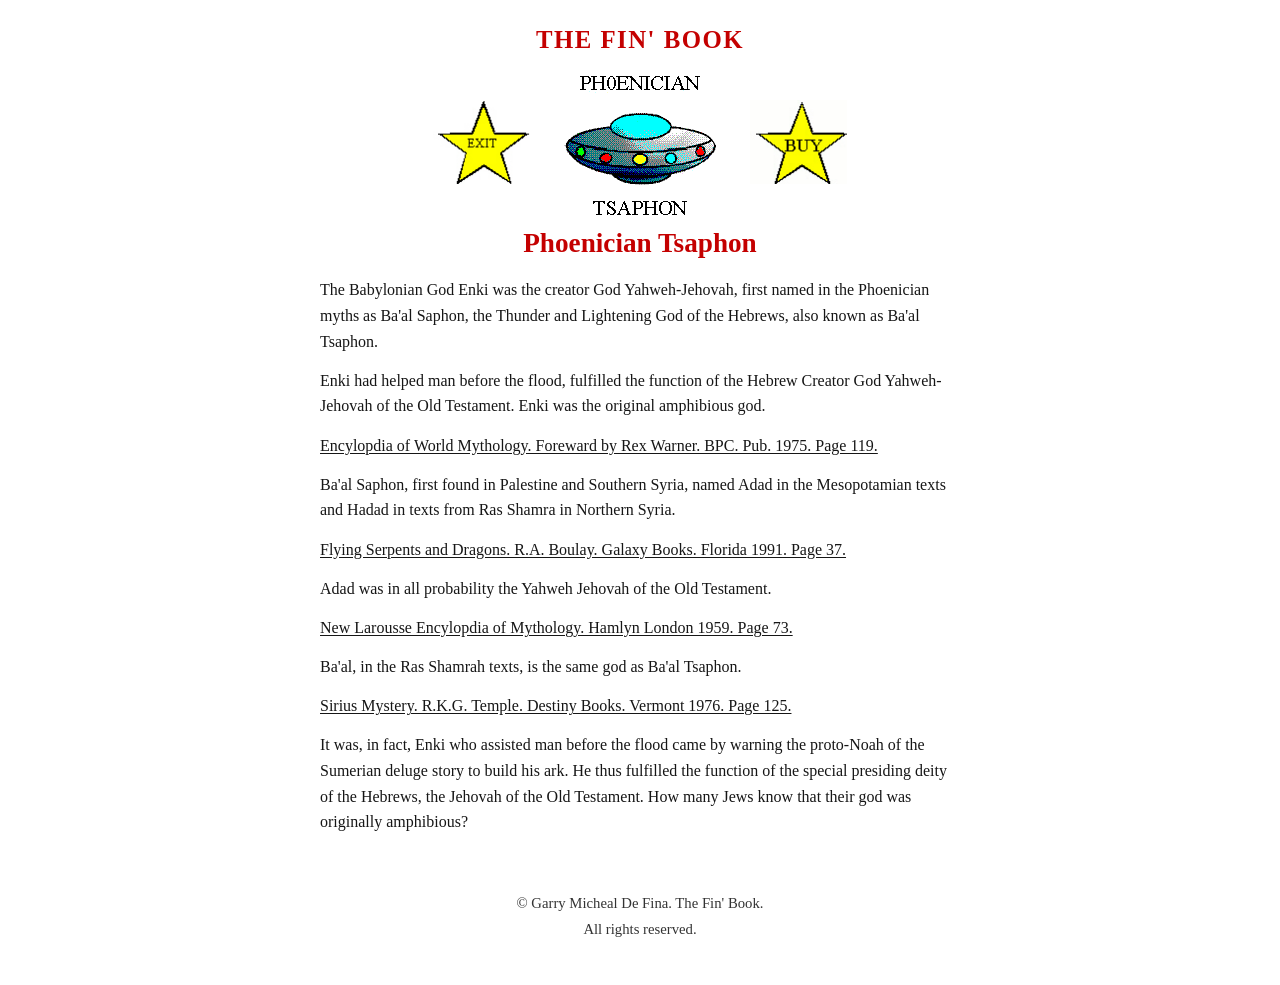
<file: tsaphon.html>
<!DOCTYPE html>
<html lang="en">
<head>
  <meta charset="utf-8">
  <meta name="viewport" content="width=device-width, initial-scale=1">
  <title>Phoenician Tsaphon &mdash; The Fin' Book</title>
  <meta name="author" content="Garry Micheal De Fina">
  <link rel="stylesheet" href="styles.css">
</head>
<body>
  <header class="top">
    <a class="brand" href="main.html">THE FIN' BOOK</a>
  </header>
  <main class="page">
    <nav class="tools">
      <a href="main.html"><img class="exit" src="assets/exit.jpg" alt="Exit to the main page"></a>
      <img class="mark" src="assets/tsaphon.gif" alt="Phoenician Tsaphon">
      <a href="order.html"><img class="buy" src="assets/buy.jpg" alt="Buy the book"></a>
    </nav>
    <h1>Phoenician Tsaphon</h1>
    <article>
      <p>The Babylonian God Enki was the creator God Yahweh-Jehovah, first named in the Phoenician myths as Ba'al Saphon, the Thunder and Lightening God of the Hebrews, also known as Ba'al Tsaphon.</p>
      <p>Enki had helped man before the flood, fulfilled the function of the Hebrew Creator God Yahweh-Jehovah of the Old Testament. Enki was the original amphibious god.</p>
      <p class="source">Encylopdia of World Mythology. Foreward by Rex Warner. BPC. Pub. 1975. Page 119.</p>
      <p>Ba'al Saphon, first found in Palestine and Southern Syria, named Adad in the Mesopotamian texts and Hadad in texts from Ras Shamra in Northern Syria.</p>
      <p class="source">Flying Serpents and Dragons. R.A. Boulay. Galaxy Books. Florida 1991. Page 37.</p>
      <p>Adad was in all probability the Yahweh Jehovah of the Old Testament.</p>
      <p class="source">New Larousse Encylopdia of Mythology. Hamlyn London 1959. Page 73.</p>
      <p>Ba'al, in the Ras Shamrah texts, is the same god as Ba'al Tsaphon.</p>
      <p class="source">Sirius Mystery. R.K.G. Temple. Destiny Books. Vermont 1976. Page 125.</p>
      <p>It was, in fact, Enki who assisted man before the flood came by warning the proto-Noah of the Sumerian deluge story to build his ark. He thus fulfilled the function of the special presiding deity of the Hebrews, the Jehovah of the Old Testament. How many Jews know that their god was originally amphibious?</p>
    </article>
  </main>
  <footer>
    <p>&copy; Garry Micheal De Fina. The Fin' Book.</p>
    <p>All rights reserved.</p>
  </footer>
</body>
</html>
</file>
<file: styles.css>
:root {
  --ink: #161616;
  --red: #c40000;
  --paper: #ffffff;
  --notice: #fff8e6;
  --line: #e4d7a8;
}

* { box-sizing: border-box; }

html { scroll-behavior: smooth; }

body {
  margin: 0;
  background: var(--paper);
  color: var(--ink);
  font-family: Georgia, "Times New Roman", serif;
  line-height: 1.6;
}

a { color: #1020aa; }

img { border: 0; height: auto; }

.cover-page {
  min-height: 100vh;
}

.cover {
  min-height: 100vh;
  display: flex;
  align-items: center;
  justify-content: center;
  padding: 2rem 1rem 3rem;
}

.cover a { display: block; }

.cover img {
  width: min(440px, 88vw);
}

.top {
  text-align: center;
  padding: 1.25rem 1rem 0.25rem;
}

.brand {
  color: var(--red);
  font-weight: 700;
  font-size: 1.55rem;
  letter-spacing: 0.06em;
  text-decoration: none;
}

.brand:hover { text-decoration: underline; }

.hub {
  max-width: 1040px;
  margin: 0 auto;
  padding: 0.25rem 1rem 1rem;
  text-align: center;
}

.row {
  display: flex;
  flex-wrap: wrap;
  align-items: center;
  justify-content: center;
  gap: 0.85rem 1.1rem;
  margin: 0.85rem 0;
}

.icon { max-width: 46vw; }
.name { height: 118px; }
.tsaphon { height: 148px; }
.info { height: 168px; }
.oannes { height: 210px; }
.phanes { height: 210px; }
.joseph { height: 176px; }
.athena { height: 186px; }
.evelake { height: 176px; }
.word { height: 168px; }
.dauphine { height: 168px; }
.magic { height: 150px; }
.exit, .buy { height: 84px; }
.star { height: 42px; }
.star-sm { height: 30px; }

.page {
  max-width: 920px;
  margin: 0 auto;
  padding: 0 1rem 2rem;
}

.tools {
  display: flex;
  flex-wrap: wrap;
  align-items: center;
  justify-content: center;
  gap: 1.25rem 2rem;
  margin: 0.5rem auto 0.25rem;
}

.tools .mark { max-height: 190px; max-width: 42vw; }

h1 {
  text-align: center;
  color: var(--red);
  font-size: 1.7rem;
  line-height: 1.3;
  font-weight: 700;
  margin: 0.4rem 0 1rem;
}

article {
  max-width: 40rem;
  margin: 0 auto;
}

article p { margin: 0.85rem 0; }

article .figure {
  display: block;
  margin: 0.75rem auto;
  max-width: min(220px, 70vw);
}

.source {
  text-decoration: underline;
  text-underline-offset: 2px;
}

.lead {
  text-align: center;
  font-size: 1.2rem;
}

.price {
  text-align: center;
  font-size: 1.35rem;
  margin: 0.4rem 0 1rem;
}

.notice {
  max-width: 38rem;
  margin: 0 auto 1.25rem;
  background: var(--notice);
  border: 1px solid var(--line);
  padding: 0.9rem 1.1rem;
}

.notice p:first-child { margin-top: 0; }
.notice p:last-child { margin-bottom: 0; }

footer {
  text-align: center;
  color: #333;
  font-size: 0.92rem;
  padding: 0.5rem 1rem 2.5rem;
}

footer p { margin: 0.2rem 0; }

@media (max-width: 720px) {
  .name, .tsaphon, .info, .oannes, .phanes,
  .joseph, .athena, .evelake, .word, .dauphine, .magic {
    height: auto;
    max-height: 150px;
  }

  .star { height: 28px; }
  .exit, .buy { height: 72px; }
  h1 { font-size: 1.4rem; }
}
</file>
